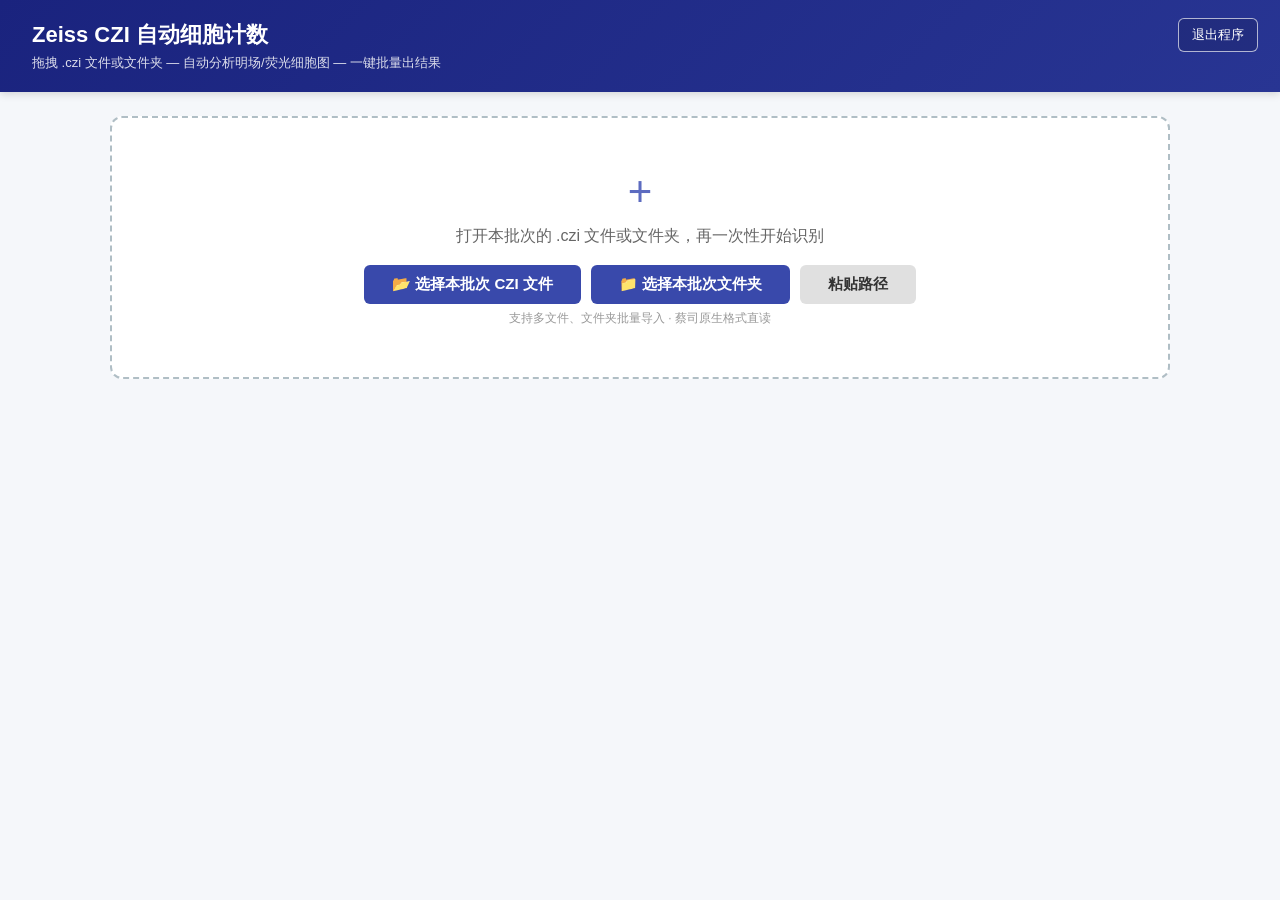
<file: templates/index.html>
<!DOCTYPE html>
<html lang="zh-CN">
<head>
    <meta charset="UTF-8">
    <meta name="viewport" content="width=device-width, initial-scale=1.0">
    <title>Zeiss CZI 自动细胞计数</title>
    <link rel="stylesheet" href="/static/style.css">
</head>
<body ondragover="event.preventDefault();event.stopPropagation();" ondrop="event.preventDefault();event.stopPropagation();">
    <div class="header">
        <h1>Zeiss CZI 自动细胞计数</h1>
        <p>拖拽 .czi 文件或文件夹 — 自动分析明场/荧光细胞图 — 一键批量出结果</p>
        <button class="app-exit" type="button" onclick="shutdownApp()">退出程序</button>
    </div>
    <div class="container">

        <!-- Step 1: Upload -->
        <div id="step-upload">
            <div class="drop-zone" id="dropZone">
                <div class="drop-zone-icon">+</div>
                <div class="drop-zone-text">打开本批次的 .czi 文件或文件夹，再一次性开始识别</div>
                <div style="margin-top:18px;display:flex;gap:10px;justify-content:center;flex-wrap:wrap;">
                    <label id="btnSelectFiles" class="btn btn-primary" style="cursor:pointer;display:inline-block;">
                        &#x1F4C2; 选择本批次 CZI 文件
                    </label>
                    <input type="file" id="fileInput" accept=".czi" multiple style="display:none;">
                    <label id="btnSelectFolder" class="btn btn-primary" style="cursor:pointer;display:inline-block;">
                        &#x1F4C1; 选择本批次文件夹
                    </label>
                    <input type="file" id="folderInput" webkitdirectory directory multiple style="display:none;">
                    <span class="btn btn-secondary" id="btnPathInput" style="cursor:pointer;">粘贴路径</span>
                </div>
                <div class="drop-zone-hint">支持多文件、文件夹批量导入 · 蔡司原生格式直读</div>
            </div>
            <div id="processArea" class="hidden mt-16">
                <div class="process-toolbar-copy">
                    <strong>文件已准备好</strong>
                    <span>确认下方文件顺序后即可开始批量识别</span>
                </div>
                <button class="btn btn-primary" id="btnProcess" onclick="startProcess()">开始批量识别计数</button>
            </div>
            <div id="fileList" class="file-list hidden"></div>
            <div id="channelArea" class="hidden"></div>
        </div>

        <!-- Step 2: Progress -->
        <div id="step-progress" class="hidden">
            <div class="progress-bar-container">
                <div class="progress-bar-bg">
                    <div class="progress-bar-fill" id="progressFill" style="width:0%"></div>
                </div>
                <div class="progress-text" id="progressText">正在处理...</div>
            </div>
        </div>

        <!-- Step 3: Results -->
        <div id="step-results" class="hidden"></div>

    </div>

    <script src="/static/script.js"></script>
</body>
</html>
</file>
<file: static/style.css>
* {
    margin: 0;
    padding: 0;
    box-sizing: border-box;
}

html, body {
    -webkit-user-drag: none;
}

body {
    font-family: -apple-system, BlinkMacSystemFont, 'Segoe UI', Roboto, sans-serif;
    background: #f5f7fa;
    color: #333;
    min-height: 100vh;
}

.header {
    position: relative;
    background: linear-gradient(135deg, #1a237e 0%, #283593 100%);
    color: white;
    padding: 20px 32px;
    box-shadow: 0 2px 8px rgba(0,0,0,0.15);
}

.app-exit {
    position: absolute;
    top: 18px;
    right: 22px;
    padding: 7px 13px;
    border: 1px solid rgba(255, 255, 255, 0.65);
    border-radius: 6px;
    color: #fff;
    background: rgba(0, 0, 0, 0.12);
    cursor: pointer;
}

.app-exit:hover { background: rgba(0, 0, 0, 0.24); }

.shutdown-message {
    max-width: 420px;
    margin: 20vh auto;
    padding: 36px;
    text-align: center;
    background: #fff;
    border-radius: 12px;
    box-shadow: 0 4px 24px rgba(0, 0, 0, 0.12);
}

.header h1 {
    font-size: 22px;
    font-weight: 600;
}

.header p {
    font-size: 13px;
    opacity: 0.85;
    margin-top: 4px;
}

.container {
    max-width: 1100px;
    width: 100%;
    margin: 0 auto;
    padding: 24px 20px;
    min-width: 0;
}

/* Drop zone */
.drop-zone {
    border: 2px dashed #b0bec5;
    border-radius: 12px;
    padding: 50px 20px;
    text-align: center;
    cursor: pointer;
    transition: all 0.2s;
    background: white;
    margin-bottom: 20px;
}

.drop-zone:hover, .drop-zone.dragover {
    border-color: #3949ab;
    background: #e8eaf6;
}

.drop-zone-icon {
    font-size: 42px;
    margin-bottom: 10px;
    color: #5c6bc0;
}

.drop-zone-text {
    font-size: 16px;
    color: #666;
}

.drop-zone-hint {
    font-size: 12px;
    color: #999;
    margin-top: 6px;
}

/* File list */
.file-list {
    margin: 16px 0;
    width: 100%;
    min-width: 0;
}

.file-entry {
    width: 100%;
    min-width: 0;
    margin-bottom: 16px;
}

.file-item {
    display: flex;
    align-items: center;
    min-width: 0;
    padding: 8px 12px;
    background: white;
    border: 1px solid #e0e0e0;
    border-radius: 6px;
    margin-bottom: 6px;
}

.file-item .file-icon { color: #5c6bc0; margin-right: 10px; font-size: 18px; }
.file-item .file-order { flex: 0 0 30px; color: #7986cb; font-size: 12px; font-variant-numeric: tabular-nums; font-weight: 700; }
.file-item .file-name { flex: 1 1 auto; min-width: 0; font-size: 14px; overflow-wrap: anywhere; }
.file-item .file-status { flex: 0 1 auto; min-width: 0; font-size: 12px; color: #999; overflow-wrap: anywhere; text-align: right; }
.file-item .file-remove { cursor: pointer; color: #e53935; font-size: 18px; margin-left: 8px; }

/* Channel selector */
.channel-section {
    width: 100%;
    min-width: 0;
    background: white;
    border-radius: 10px;
    padding: 20px;
    margin: 16px 0;
    box-shadow: 0 1px 4px rgba(0,0,0,0.08);
}

.channel-section h3 {
    font-size: 15px;
    margin-bottom: 14px;
    color: #1a237e;
    overflow-wrap: anywhere;
}

.channel-card {
    display: flex;
    align-items: center;
    min-width: 0;
    padding: 10px;
    border: 1px solid #e0e0e0;
    border-radius: 8px;
    margin-bottom: 8px;
}

.channel-card img {
    flex: 0 0 80px;
    width: 80px;
    height: 80px;
    object-fit: cover;
    border-radius: 4px;
    margin-right: 12px;
    border: 1px solid #ccc;
}

.channel-card-info { flex: 1; min-width: 0; overflow-wrap: anywhere; }
.channel-card-info .name { font-weight: 600; font-size: 14px; }
.channel-card-info .type { font-size: 12px; color: #666; margin-top: 2px; }

.channel-select {
    padding: 6px 12px;
    border: 1px solid #ccc;
    border-radius: 4px;
    font-size: 13px;
    background: white;
    cursor: pointer;
    min-width: 120px;
}

.btn {
    padding: 10px 28px;
    border: none;
    border-radius: 6px;
    font-size: 15px;
    font-weight: 600;
    cursor: pointer;
    transition: all 0.2s;
}

.btn-primary {
    background: #3949ab;
    color: white;
}

.btn-primary:hover { background: #303f9f; }
.btn-primary:disabled { background: #9fa8da; cursor: not-allowed; }

.btn-secondary {
    background: #e0e0e0;
    color: #333;
}

.btn-secondary:hover { background: #bdbdbd; }

/* Progress */
.progress-bar-container {
    margin: 20px 0;
}

.progress-bar-bg {
    width: 100%;
    height: 10px;
    background: #e0e0e0;
    border-radius: 5px;
    overflow: hidden;
}

.progress-bar-fill {
    height: 100%;
    background: linear-gradient(90deg, #3949ab, #5c6bc0);
    border-radius: 5px;
    transition: width 0.3s;
}

.progress-text {
    text-align: center;
    margin-top: 8px;
    font-size: 13px;
    color: #666;
}

/* Results */
.results-gallery {
    display: grid;
    grid-template-columns: repeat(auto-fill, minmax(280px, 1fr));
    gap: 16px;
    margin: 20px 0;
}

.result-card {
    background: white;
    border-radius: 8px;
    overflow: hidden;
    box-shadow: 0 1px 4px rgba(0,0,0,0.08);
}

.result-card img {
    width: 100%;
    display: block;
}

.result-card-body {
    padding: 12px;
}

.result-card-body .filename {
    font-weight: 600;
    font-size: 13px;
    margin-bottom: 6px;
}

.result-card-body .stats {
    font-size: 12px;
    color: #555;
    line-height: 1.6;
}

.result-card-body .stats .live { color: #2e7d32; font-weight: 600; }
.result-card-body .stats .dead { color: #c62828; font-weight: 600; }

/* Actions */
.actions {
    display: flex;
    gap: 10px;
    margin: 20px 0;
    flex-wrap: wrap;
}

/* Error */
.error-box {
    background: #ffebee;
    border: 1px solid #ef9a9a;
    border-radius: 6px;
    padding: 12px;
    margin: 10px 0;
    font-size: 13px;
    color: #b71c1c;
}

/* Loading spinner */
.spinner {
    display: inline-block;
    width: 18px;
    height: 18px;
    border: 2px solid rgba(57, 73, 171, 0.3);
    border-top-color: #3949ab;
    border-radius: 50%;
    animation: spin 0.6s linear infinite;
    margin-right: 8px;
    vertical-align: middle;
}

@keyframes spin { to { transform: rotate(360deg); } }

/* Hidden */
.hidden { display: none; }
.mt-16 { margin-top: 16px; }
.mb-16 { margin-bottom: 16px; }

#processArea {
    position: sticky;
    top: 12px;
    z-index: 10;
    display: flex;
    align-items: center;
    justify-content: space-between;
    gap: 16px;
    padding: 12px 16px;
    background: rgba(255, 255, 255, 0.96);
    border: 1px solid #c5cae9;
    border-radius: 10px;
    box-shadow: 0 3px 12px rgba(26, 35, 126, 0.14);
}

#processArea.hidden { display: none; }

.process-toolbar-copy { display: flex; flex-direction: column; gap: 3px; min-width: 0; color: #1a237e; }
.process-toolbar-copy span { color: #666; font-size: 12px; font-weight: 400; }

@media (max-width: 600px) {
    #processArea { align-items: stretch; flex-direction: column; }
    #processArea .btn { width: 100%; }
}

.error-box-prominent {
    border: 2px solid #e53935 !important;
    background: #fff5f5 !important;
    font-weight: bold;
}

/* Dead channel card */
.result-card.dead-card {
    border-left: 3px solid #e53935;
}

.dead-stats {
    margin-top: 8px;
    padding-top: 8px;
    border-top: 1px dashed #ffcdd2;
    font-size: 12px;
}
</file>
